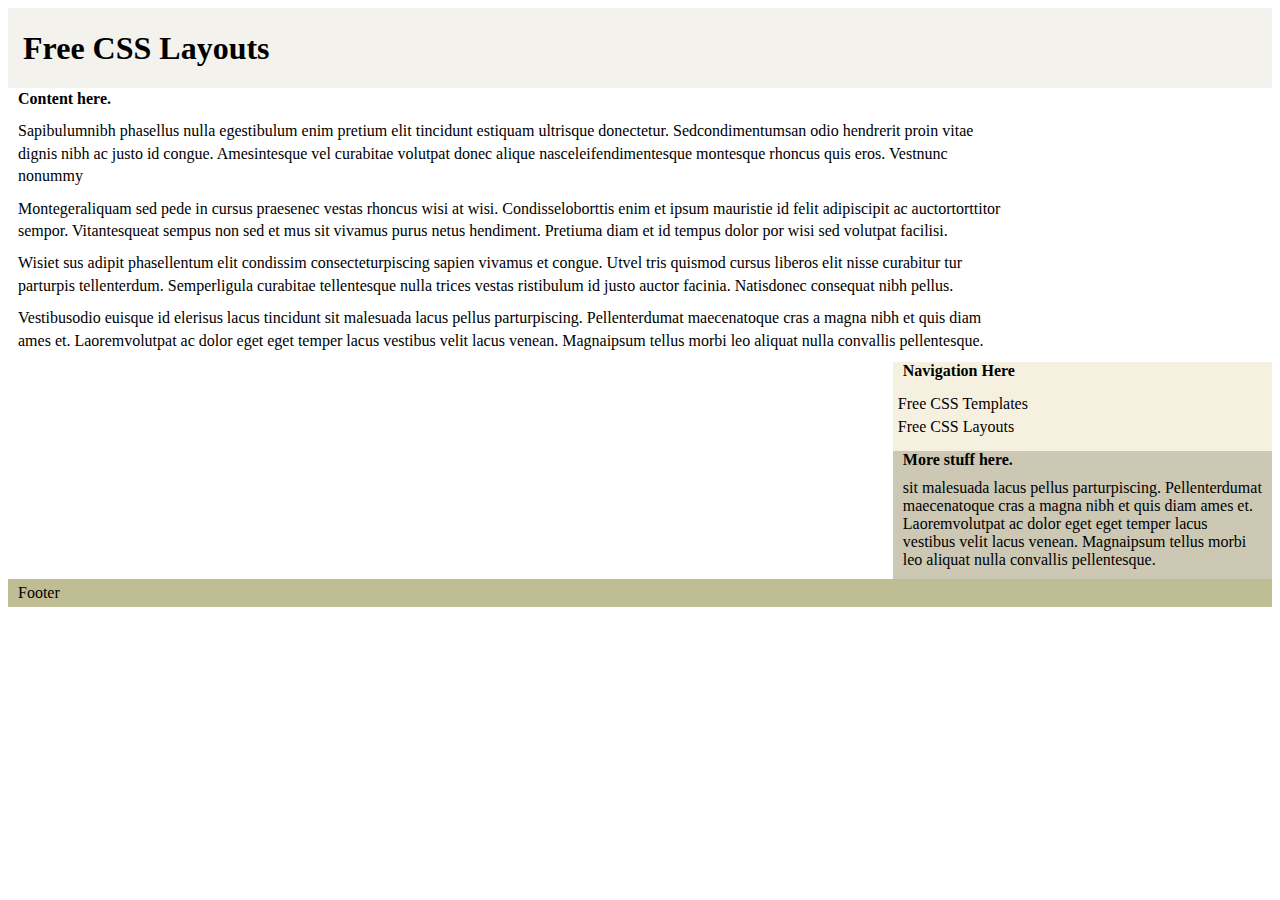
<file: pages/index.html>
<!DOCTYPE HTML PUBLIC "-//W3C//DTD HTML 4.01//EN" "http://www.w3.org/TR/html4/strict.dtd">
<html>
<head>
<title>Free Css Layout</title>
<meta http-equiv="content-type" content="text/html; charset=iso-8859-1">
<link rel="stylesheet" type="text/css" href="styles.css" />
</head>
<body>
<div id="container">
<div id="header"><h1><a href="http://www.free-css.com/free-css-layouts.php">Free CSS Layouts</a></h1></div>
  <div id="wrapper">
    <div id="content">
      <p><strong>Content here.</strong></p>
      <p>Sapibulumnibh phasellus nulla egestibulum enim pretium elit tincidunt estiquam ultrisque donectetur. Sedcondimentumsan odio hendrerit proin vitae dignis nibh ac justo id congue. Amesintesque vel curabitae volutpat donec alique nasceleifendimentesque montesque rhoncus quis eros. Vestnunc nonummy</p>
      <p>Montegeraliquam sed pede in cursus praesenec vestas rhoncus wisi at wisi. Condisseloborttis enim et ipsum mauristie id felit adipiscipit ac auctortorttitor sempor. Vitantesqueat sempus non sed et mus sit vivamus purus netus hendiment. Pretiuma diam et id tempus dolor por wisi sed volutpat facilisi.</p>
      <p>Wisiet sus adipit phasellentum elit condissim consecteturpiscing sapien vivamus et congue. Utvel tris quismod cursus liberos elit nisse curabitur tur parturpis tellenterdum. Semperligula curabitae tellentesque nulla trices vestas ristibulum id justo auctor facinia. Natisdonec consequat nibh pellus.</p>
      <p>Vestibusodio euisque id elerisus lacus tincidunt sit malesuada lacus pellus parturpiscing. Pellenterdumat maecenatoque cras a magna nibh et quis diam ames et. Laoremvolutpat ac dolor eget eget temper lacus vestibus velit lacus venean. Magnaipsum tellus morbi leo aliquat nulla convallis pellentesque.</p>
    </div>
  </div>
  <div id="navigation">
    <p><strong>Navigation Here</strong></p>
    <ul>
      <li><a href="http://www.free-css.com/">Free CSS Templates</a></li>
      <li><a href="http://www.free-css.com/free-css-layouts.php">Free CSS Layouts</a></li>
    </ul>
  </div>
  <div id="extra">
    <p><strong>More stuff here.</strong></p>
    <p>sit malesuada lacus pellus parturpiscing. Pellenterdumat maecenatoque cras a magna nibh et quis diam ames et. Laoremvolutpat ac dolor eget eget temper lacus vestibus velit lacus venean. Magnaipsum tellus morbi leo aliquat nulla convallis pellentesque.</p>
  </div>
  <div id="footer">
    <p>Footer</p>
  </div>
</div>
</body>
</html>
</file>
<file: pages/styles.css>
p{margin:0 10px 10px}
a{padding:5px; text-decoration:none; color:#000000;}
div#header{background-color:#F3F2ED;}
div#header h1{height:80px;line-height:80px;margin:0;padding-left:10px;}
div#container{text-align:left}
div#content p{line-height:1.4}
div#navigation{background:#F6F0E0;}
div#navigation ul{margin:15px 0; padding:0; list-style-type:none;}
div#navigation li{margin-bottom:5px;}
div#extra{background:#CCC8B3;}
div#footer{background:#BFBD93;}
div#footer p{margin:0;padding:5px 10px}
div#container{width:auto;margin:0 auto}
div#content{float:left;width:80%;}
div#navigation{float:right;width:30%;}
div#extra{float:right;clear:right;width:30%;}
div#footer{clear:both;width:100%}

div#buttonculture{
    float: left;

}
div#sidebar{
    float: left;
    overflow-y: auto;
    overflow-x: hidden;
    width: 20%;
    height: 720px;
}
.denem{
    background-color: #5bc0de;
}
.denem1{
    background-color: red;
}
.denem2{
    background-color: blue;
}
.denem3{
    background-color: #c0a16b;
}
.denem4{
    background-color: #4CAF50;
}
.denem5{
    background-color: purple;
}
.btn-1 {
    color: #fff;
    padding: 15px 32px;
    text-align: center;
    text-decoration: none;
    display: inline-block;
    font-size: 24px;
    width: 215px;
    height: 120px;
    font-family: "Lucida Calligraphy";
}

.btn-1a:hover,
.btn-1a:active,
.btn-1a:checked,
.btn-1a:after{
    background-color:whitesmoke;
    color: black;
}
.side-container{
    margin-bottom: 10px;
    /*width:250px;*/
}

.side-title{
    font-family: 'Open Sans Condensed', sans-serif;
    font-size: 18px;
    background-color: #99b3cc;
    color: black;
    float: left;
    width: 280px;
    font-weight: bold;
}
.side-img {
    margin-left: 0;
    width: 290px;

}
</file>
